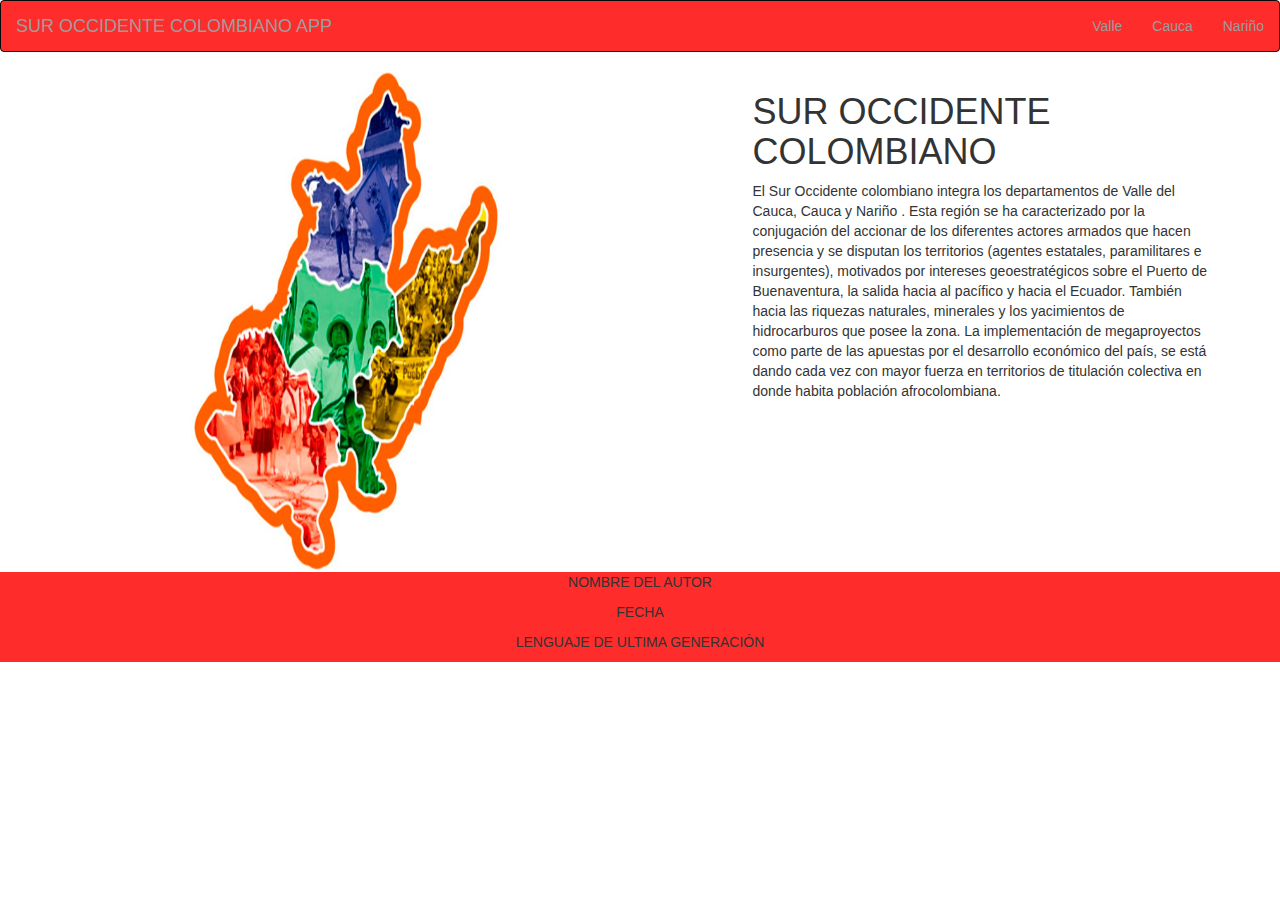
<file: index.html>
<!DOCTYPE html>
<html lang="en">
<head>
    <meta charset="UTF-8">
    <meta http-equiv="X-UA-Compatible" content="IE=edge">
    <meta name="viewport" content="width=device-width, initial-scale=1.0">
    <link rel="stylesheet" href="https://maxcdn.bootstrapcdn.com/bootstrap/3.4.1/css/bootstrap.min.css">
    <link rel="stylesheet" href="Css.css">
  
    <script src="https://ajax.googleapis.com/ajax/libs/jquery/3.5.1/jquery.min.js"></script>
  <script src="https://maxcdn.bootstrapcdn.com/bootstrap/3.4.1/js/bootstrap.min.js"></script>

    <title>Sur occidente colombiano </title>
</head>
<body>
    <nav id="nvBarOrigin" class="navbar navbar-inverse">
        <div class="container-fluid">
          <div class="navbar-header">
            <a class="navbar-brand" href="index.html">SUR OCCIDENTE COLOMBIANO APP</a>
          </div>
          <ul class="nav navbar-nav navbar-right">
            <li><a href="Valle/index.html"><span ></span> Valle</a></li>
            <li><a href="Cauca/index.html"><span ></span> Cauca</a></li>
            <li><a href="Nariño/index.html"><span ></span> Nariño</a></li>
          </ul>
        </div>
      </nav>

    <div class="container px-4 px-lg-5">
      <!-- Heading Row-->
      <div class="row gx-4 gx-lg-5 align-items-center my-5">
          <div class="col-lg-7"><img class="img-fluid rounded mb-4 mb-lg-0" src="img/SUROCCIDENTE.jpg" alt="..."></div>
          <div class="col-lg-5">
              <h1 class="font-weight-light">SUR OCCIDENTE COLOMBIANO</h1>
              <p>El Sur Occidente colombiano integra los departamentos de Valle del Cauca, Cauca y Nariño 
                . Esta región se ha caracterizado por la conjugación 
                del accionar de los diferentes actores armados que hacen presencia 
                 y se disputan los territorios (agentes estatales, paramilitares e insurgentes), motivados por intereses geoestratégicos 
                 sobre el Puerto de Buenaventura, la salida hacia al pacífico y hacia el Ecuador. 
                También hacia las riquezas naturales, 
                 minerales y los yacimientos de hidrocarburos que posee la zona. 
                La implementación de megaproyectos como parte de las apuestas por el desarrollo económico del país, 
                se está dando cada vez con mayor fuerza en territorios de titulación colectiva en donde habita población afrocolombiana.</p>
              
          </div>
      </div>
      <!-- Call to Action-->
      
  </div>

  <footer id="ft1" >
    <div class="container px-4 px-lg-5">
      <p class="m-0 text-center text-white">NOMBRE DEL AUTOR</p>
      <p class="m-0 text-center text-white">FECHA</p>
      <p class="m-0 text-center text-white">LENGUAJE DE ULTIMA GENERACIÓN</p>
    </div>
</footer>

          
</body>
</html>
</file>
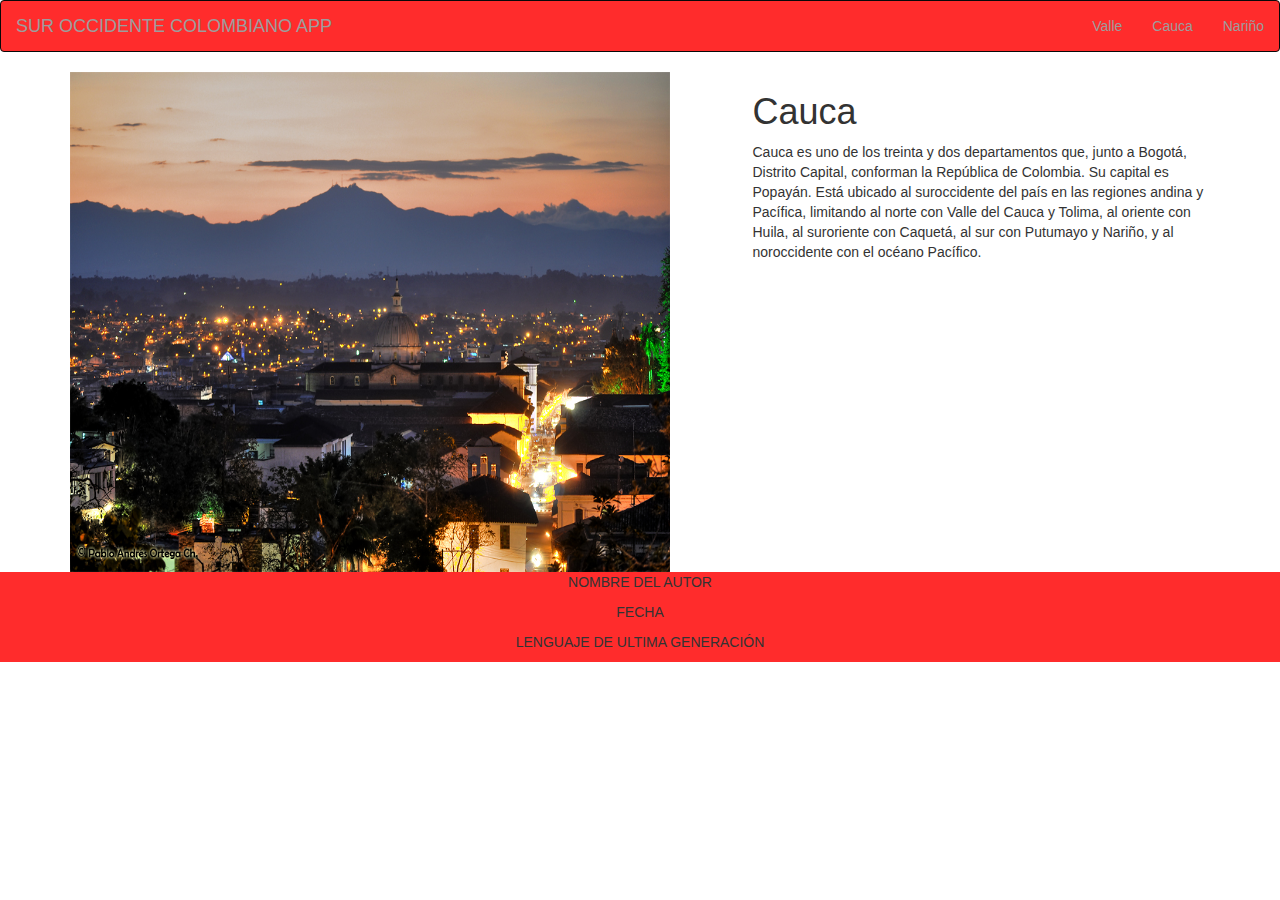
<file: Cauca/index.html>
<!DOCTYPE html>
<html lang="en">
<head>
    <meta charset="UTF-8">
    <meta http-equiv="X-UA-Compatible" content="IE=edge">
    <meta name="viewport" content="width=device-width, initial-scale=1.0">
    <link rel="stylesheet" href="https://maxcdn.bootstrapcdn.com/bootstrap/3.4.1/css/bootstrap.min.css">
    <link rel="stylesheet" href="../Css.css">
  
    <script src="https://ajax.googleapis.com/ajax/libs/jquery/3.5.1/jquery.min.js"></script>
  <script src="https://maxcdn.bootstrapcdn.com/bootstrap/3.4.1/js/bootstrap.min.js"></script>

    <title>Sur occidente colombiano </title>
</head>
<body>
    <nav id="nvBarOrigin" class="navbar navbar-inverse">
        <div class="container-fluid">
          <div class="navbar-header">
            <a class="navbar-brand" href="../index.html">SUR OCCIDENTE COLOMBIANO APP</a>
          </div>
          <ul class="nav navbar-nav navbar-right">
            <li><a href="../Valle/index.html"><span ></span> Valle</a></li>
            <li><a href="index.html"><span ></span> Cauca</a></li>
            <li><a href="../Nariño/index.html"><span ></span> Nariño</a></li>
          </ul>
        </div>
      </nav>

    <div class="container px-4 px-lg-5">
      <!-- Heading Row-->
      <div class="row gx-4 gx-lg-5 align-items-center my-5">
          <div class="col-lg-7"><img class="img-fluid rounded mb-4 mb-lg-0" src="img/CAUCA.jpg" alt="..."></div>
          <div class="col-lg-5">
              <h1 class="font-weight-light">Cauca</h1>
              <p>Cauca es uno de los treinta y dos departamentos que, junto a Bogotá, Distrito Capital, 
                conforman la República de Colombia. 
               Su capital es Popayán. Está ubicado al suroccidente del país en las regiones andina 
                y Pacífica, limitando al norte con Valle del Cauca y Tolima, al oriente con Huila, 
                al suroriente con Caquetá, al sur con Putumayo y Nariño, y al noroccidente con el océano Pacífico.</p>
              
          </div>
      </div>
      <!-- Call to Action-->
      
  </div>

  <footer id="ft1" >
    <div class="container px-4 px-lg-5">
      <p class="m-0 text-center text-white">NOMBRE DEL AUTOR</p>
      <p class="m-0 text-center text-white">FECHA</p>
      <p class="m-0 text-center text-white">LENGUAJE DE ULTIMA GENERACIÓN</p>
    </div>
</footer>

          
</body>
</html>
</file>
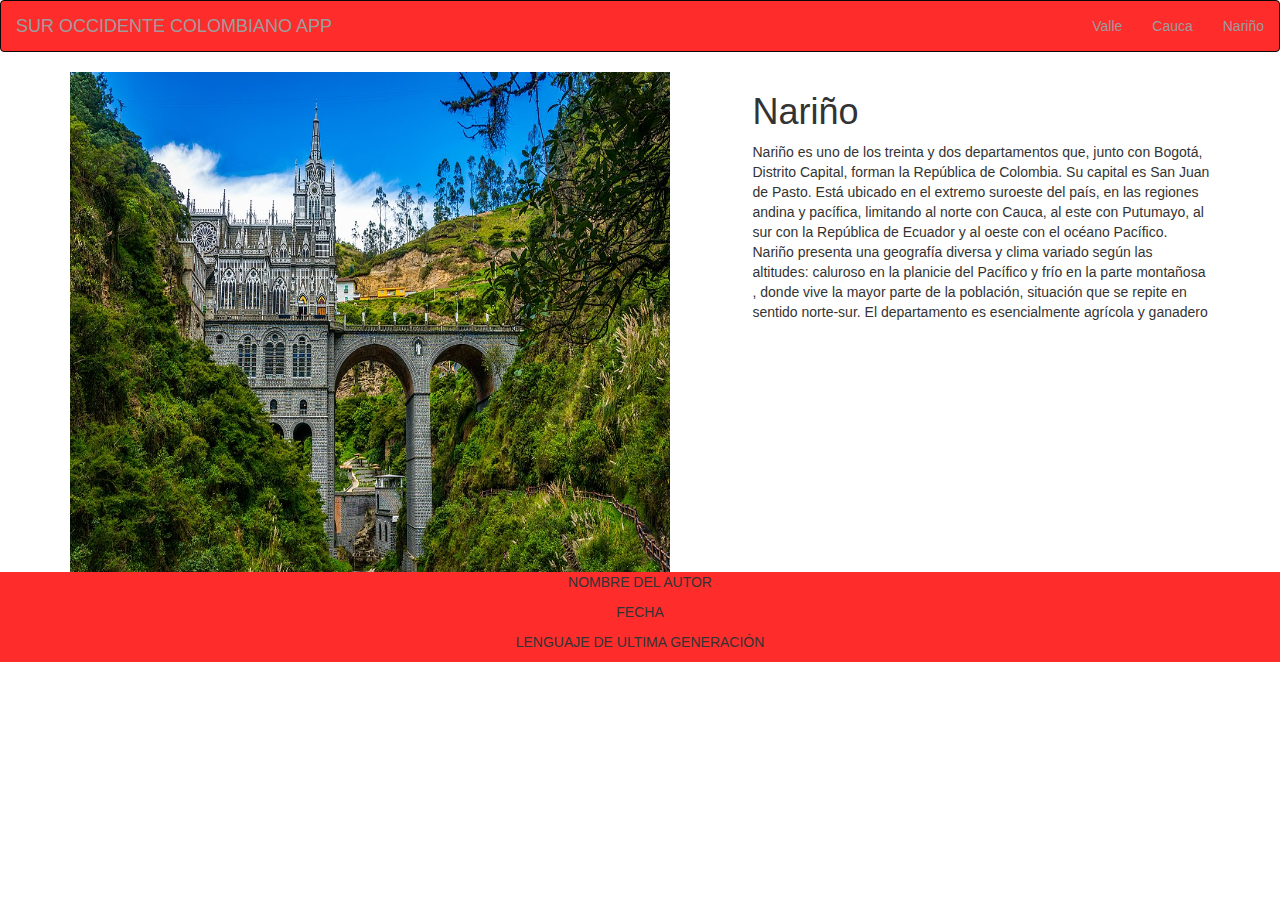
<file: Nariño/index.html>
<!DOCTYPE html>
<html lang="en">
<head>
    <meta charset="UTF-8">
    <meta http-equiv="X-UA-Compatible" content="IE=edge">
    <meta name="viewport" content="width=device-width, initial-scale=1.0">
    <link rel="stylesheet" href="https://maxcdn.bootstrapcdn.com/bootstrap/3.4.1/css/bootstrap.min.css">
    <link rel="stylesheet" href="../Css.css">
  
    <script src="https://ajax.googleapis.com/ajax/libs/jquery/3.5.1/jquery.min.js"></script>
  <script src="https://maxcdn.bootstrapcdn.com/bootstrap/3.4.1/js/bootstrap.min.js"></script>

    <title>Sur occidente colombiano </title>
</head>
<body>
    <nav id="nvBarOrigin" class="navbar navbar-inverse">
        <div class="container-fluid">
          <div class="navbar-header">
            <a class="navbar-brand" href="../index.html">SUR OCCIDENTE COLOMBIANO APP</a>
          </div>
          <ul class="nav navbar-nav navbar-right">
            <li><a href="../Valle/index.html"><span ></span> Valle</a></li>
            <li><a href="../Cauca/index.html"><span ></span> Cauca</a></li>
            <li><a href="../Nariño/index.html"><span ></span> Nariño</a></li>
          </ul>
        </div>
      </nav>

    <div class="container px-4 px-lg-5">
      <!-- Heading Row-->
      <div class="row gx-4 gx-lg-5 align-items-center my-5">
          <div class="col-lg-7"><img class="img-fluid rounded mb-4 mb-lg-0" src="img/NARIÑO.jpg" alt="..."></div>
          <div class="col-lg-5">
              <h1 class="font-weight-light">Nariño</h1>
              <p>Nariño es uno de los treinta y dos departamentos que, junto con Bogotá, Distrito Capital, 
                forman la República de Colombia. 
                Su capital es San Juan de Pasto. Está ubicado en el extremo suroeste del país, 
                en las regiones andina y pacífica, 
                 limitando al norte con Cauca, al este con Putumayo, al sur con la República 
                 de Ecuador y al oeste con el océano Pacífico. 
                Nariño presenta una geografía diversa y clima variado según las altitudes: caluroso 
                en la planicie del Pacífico y frío en la parte montañosa 
                , donde vive la mayor parte de la población, situación que se repite en sentido norte-sur. 
                El departamento es esencialmente agrícola y ganadero</p>
              
          </div>
      </div>
      <!-- Call to Action-->
      
  </div>

  <footer id="ft1" >
    <div class="container px-4 px-lg-5">
      <p class="m-0 text-center text-white">NOMBRE DEL AUTOR</p>
      <p class="m-0 text-center text-white">FECHA</p>
      <p class="m-0 text-center text-white">LENGUAJE DE ULTIMA GENERACIÓN</p>
    </div>
</footer>

          
</body>
</html>
</file>
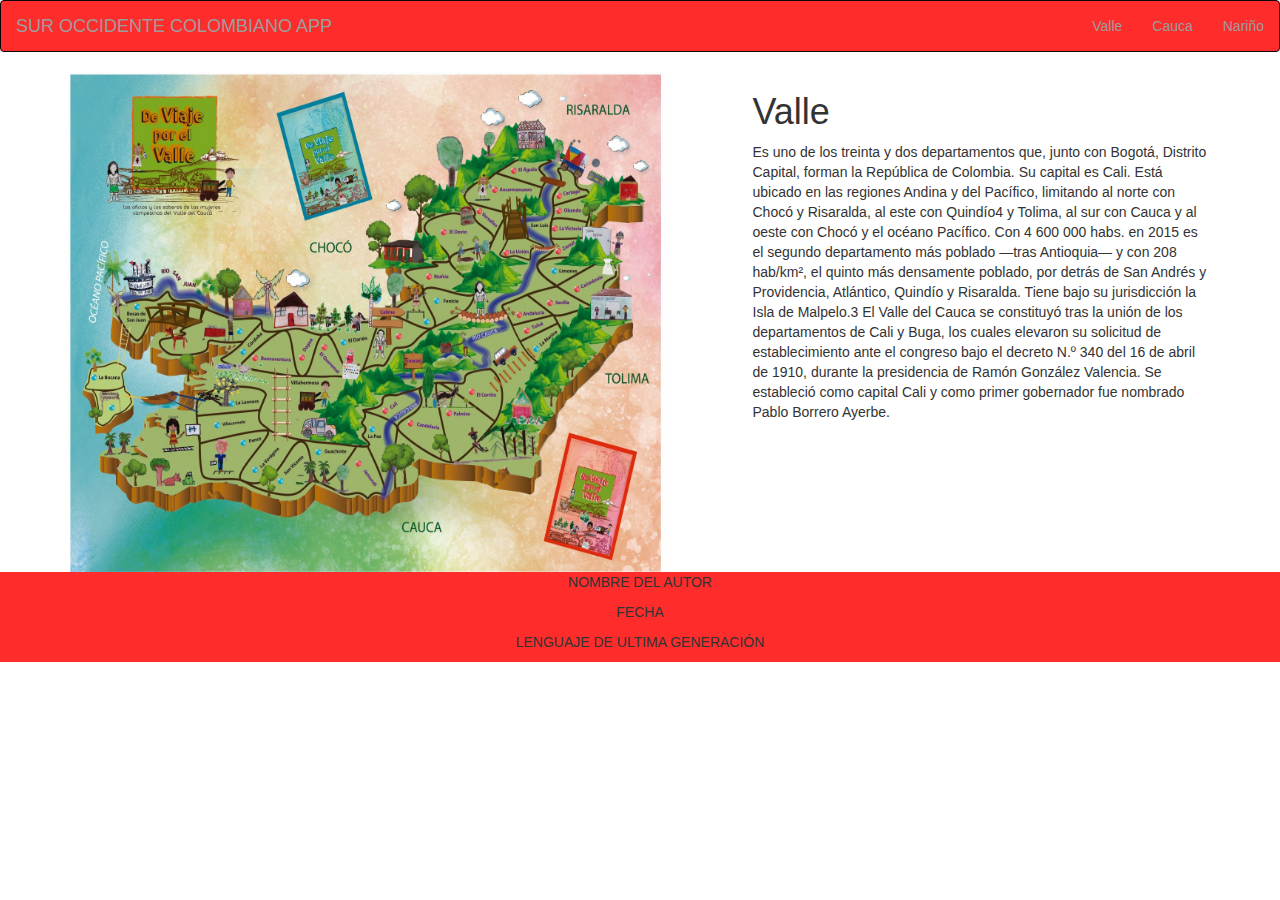
<file: Valle/index.html>
<!DOCTYPE html>
<html lang="en">
<head>
    <meta charset="UTF-8">
    <meta http-equiv="X-UA-Compatible" content="IE=edge">
    <meta name="viewport" content="width=device-width, initial-scale=1.0">
    <link rel="stylesheet" href="https://maxcdn.bootstrapcdn.com/bootstrap/3.4.1/css/bootstrap.min.css">
    <link rel="stylesheet" href="../Css.css">
  
    <script src="https://ajax.googleapis.com/ajax/libs/jquery/3.5.1/jquery.min.js"></script>
  <script src="https://maxcdn.bootstrapcdn.com/bootstrap/3.4.1/js/bootstrap.min.js"></script>

    <title>Sur occidente colombiano </title>
</head>
<body>
    <nav id="nvBarOrigin" class="navbar navbar-inverse">
        <div class="container-fluid">
          <div class="navbar-header">
            <a class="navbar-brand" href="../index.html">SUR OCCIDENTE COLOMBIANO APP</a>
          </div>
          <ul class="nav navbar-nav navbar-right">
            <li><a href="index.html"><span ></span> Valle</a></li>
            <li><a href="../Cauca/index.html"><span ></span> Cauca</a></li>
            <li><a href="../Nariño/index.html"><span ></span> Nariño</a></li>
          </ul>
        </div>
      </nav>

    <div class="container px-4 px-lg-5">
      <!-- Heading Row-->
      <div class="row gx-4 gx-lg-5 align-items-center my-5">
          <div class="col-lg-7"><img class="img-fluid rounded mb-4 mb-lg-0" src="img/VALLE.jpg" alt="..."></div>
          <div class="col-lg-5">
              <h1 class="font-weight-light">Valle</h1>
              <p>Es uno de los treinta y dos departamentos que, junto con Bogotá, Distrito Capital, 
                forman la República de Colombia. Su capital es Cali. Está ubicado en las regiones 
                Andina y del Pacífico, limitando al norte con Chocó y Risaralda, al este con Quindío4 
                 y Tolima, al sur con Cauca y al oeste con Chocó y el océano Pacífico. 
                 Con 4 600 000 habs. en 2015 es el segundo departamento más poblado —tras Antioquia— y 
                 con 208 hab/km², el quinto más densamente poblado, por detrás de 
                San Andrés y Providencia, Atlántico, Quindío y Risaralda. 
                Tiene bajo su jurisdicción la Isla de Malpelo.3 
                El Valle del Cauca se constituyó tras la unión de los departamentos de Cali y Buga, 
                los cuales elevaron su solicitud de establecimiento ante el congreso bajo el decreto 
                N.º 340 del 16 de abril de 1910, durante la presidencia de Ramón González Valencia. 
                Se estableció como capital Cali y como primer gobernador fue nombrado 
                Pablo Borrero Ayerbe.</p>
              
          </div>
      </div>
      <!-- Call to Action-->
      
  </div>

  <footer id="ft1" >
    <div class="container px-4 px-lg-5">
      <p class="m-0 text-center text-white">NOMBRE DEL AUTOR</p>
      <p class="m-0 text-center text-white">FECHA</p>
      <p class="m-0 text-center text-white">LENGUAJE DE ULTIMA GENERACIÓN</p>
    </div>
</footer>

          
</body>
</html>
</file>
<file: Css.css>
#img1 {
    max-width: 50%;
    max-height: 50%;
}

#nvBarOrigin{
    background-color: #ff0000d3;
}

#ft1{
    background-color: #ff0000d3;
}
img{
    width:600px;
    height:500px;
   }
</file>
